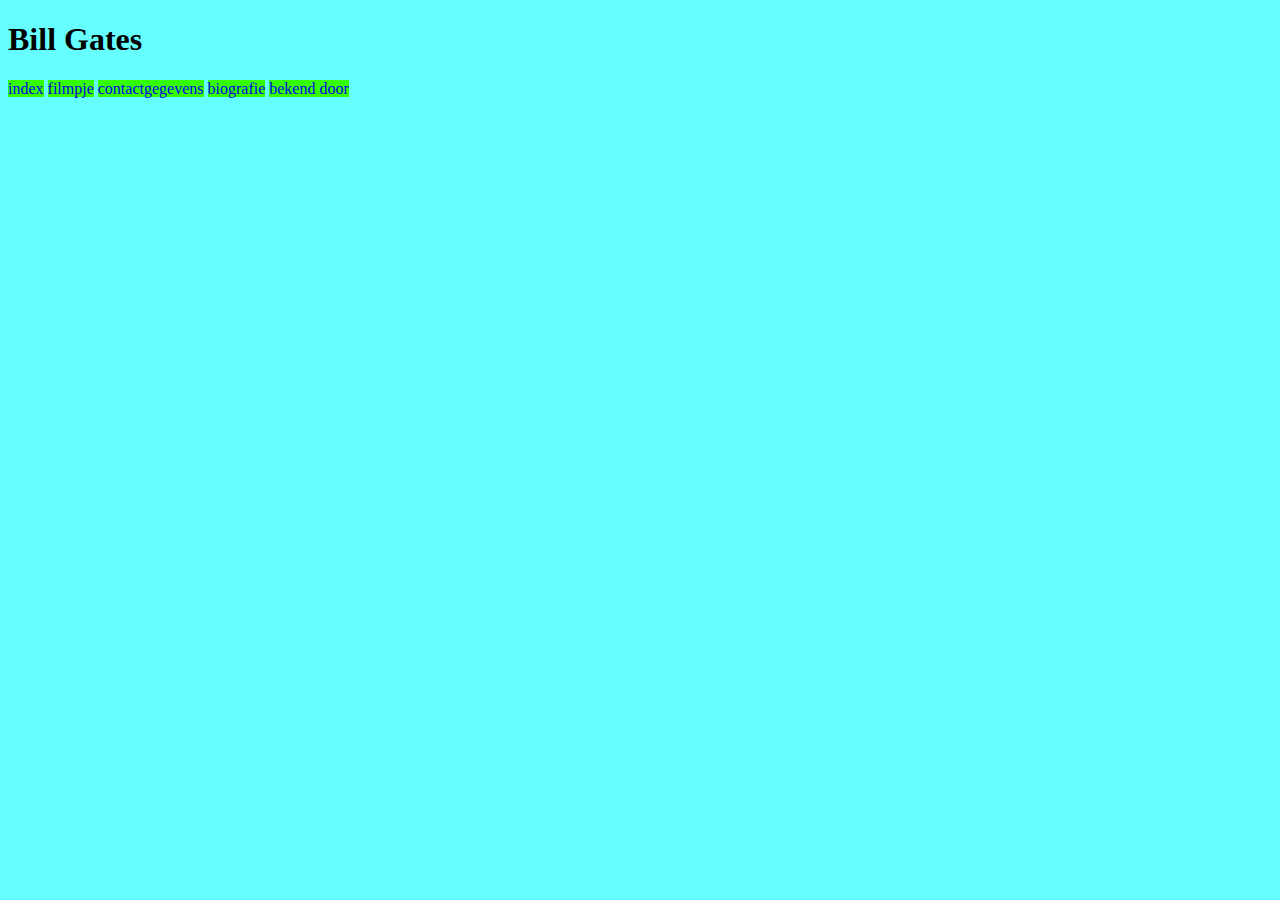
<file: index.html>
<!DOCTYPE html>
<html>
  <head>
    <meta charset="utf-8">
    <title>Bill Gates</title>
  </head>
  <body>
    <link rel="stylesheet" href="index.css">
    <h1>Bill Gates</h1>
    <a href="index.html">index</a>
    <a href="filmpje.html">filmpje</a>
    <a href="contactgegevens.html">contactgegevens</a>
    <a href="biografie.html">biografie</a>
    <a href="bekend door.html">bekend door</a>

  </body>
</html>
</file>
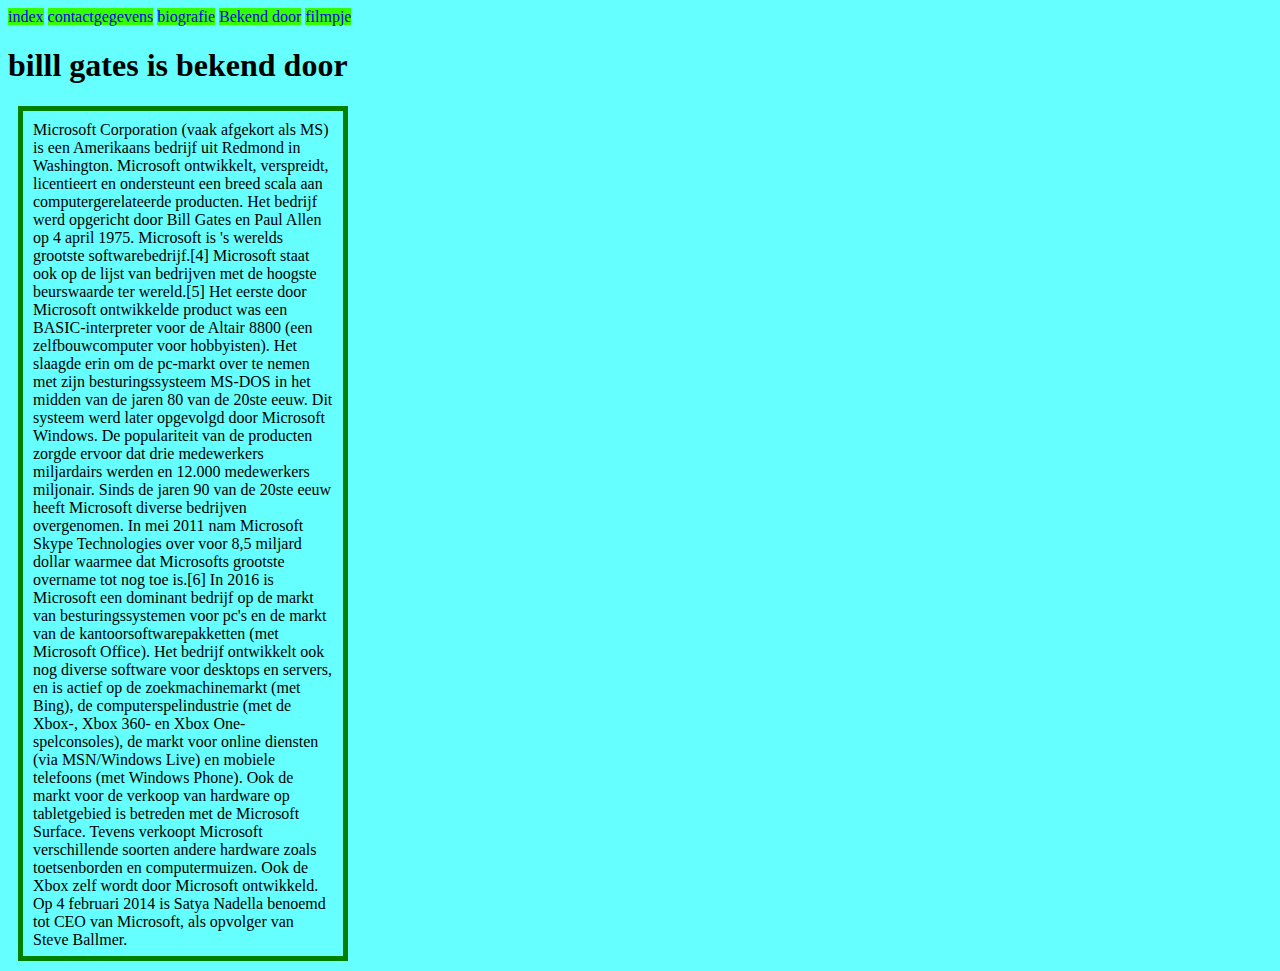
<file: bekend door.html>
<!DOCTYPE html>
<html>
  <head>
    <meta charset="utf-8">
    <title>bekend door</title>
  </head>
  <body>
    <link rel="stylesheet" href="bekend door.css">
    <a href="index.html">index</a>
    <a href="contactgegevens.html">contactgegevens</a>
    <a href="biografie.html">biografie</a>
    <a href="bekend door.html">Bekend door</a>
    <a href="filmpje.html">filmpje</a>
    <h1>billl gates is bekend door</h1>
    <p>Microsoft Corporation (vaak afgekort als MS) is een Amerikaans bedrijf uit Redmond in Washington. Microsoft ontwikkelt, verspreidt, licentieert en ondersteunt een breed scala aan computergerelateerde producten. Het bedrijf werd opgericht door Bill Gates en Paul Allen op 4 april 1975. Microsoft is 's werelds grootste softwarebedrijf.[4] Microsoft staat ook op de lijst van bedrijven met de hoogste beurswaarde ter wereld.[5]
Het eerste door Microsoft ontwikkelde product was een BASIC-interpreter voor de Altair 8800 (een zelfbouwcomputer voor hobbyisten). Het slaagde erin om de pc-markt over te nemen met zijn besturingssysteem MS-DOS in het midden van de jaren 80 van de 20ste eeuw. Dit systeem werd later opgevolgd door Microsoft Windows. De populariteit van de producten zorgde ervoor dat drie medewerkers miljardairs werden en 12.000 medewerkers miljonair. Sinds de jaren 90 van de 20ste eeuw heeft Microsoft diverse bedrijven overgenomen. In mei 2011 nam Microsoft Skype Technologies over voor 8,5 miljard dollar waarmee dat Microsofts grootste overname tot nog toe is.[6]
In 2016 is Microsoft een dominant bedrijf op de markt van besturingssystemen voor pc's en de markt van de kantoorsoftwarepakketten (met Microsoft Office). Het bedrijf ontwikkelt ook nog diverse software voor desktops en servers, en is actief op de zoekmachinemarkt (met Bing), de computerspelindustrie (met de Xbox-, Xbox 360- en Xbox One-spelconsoles), de markt voor online diensten (via MSN/Windows Live) en mobiele telefoons (met Windows Phone).
Ook de markt voor de verkoop van hardware op tabletgebied is betreden met de Microsoft Surface. Tevens verkoopt Microsoft verschillende soorten andere hardware zoals toetsenborden en computermuizen. Ook de Xbox zelf wordt door Microsoft ontwikkeld.
Op 4 februari 2014 is Satya Nadella benoemd tot CEO van Microsoft, als opvolger van Steve Ballmer.</p>
  </body>
</html>
</file>
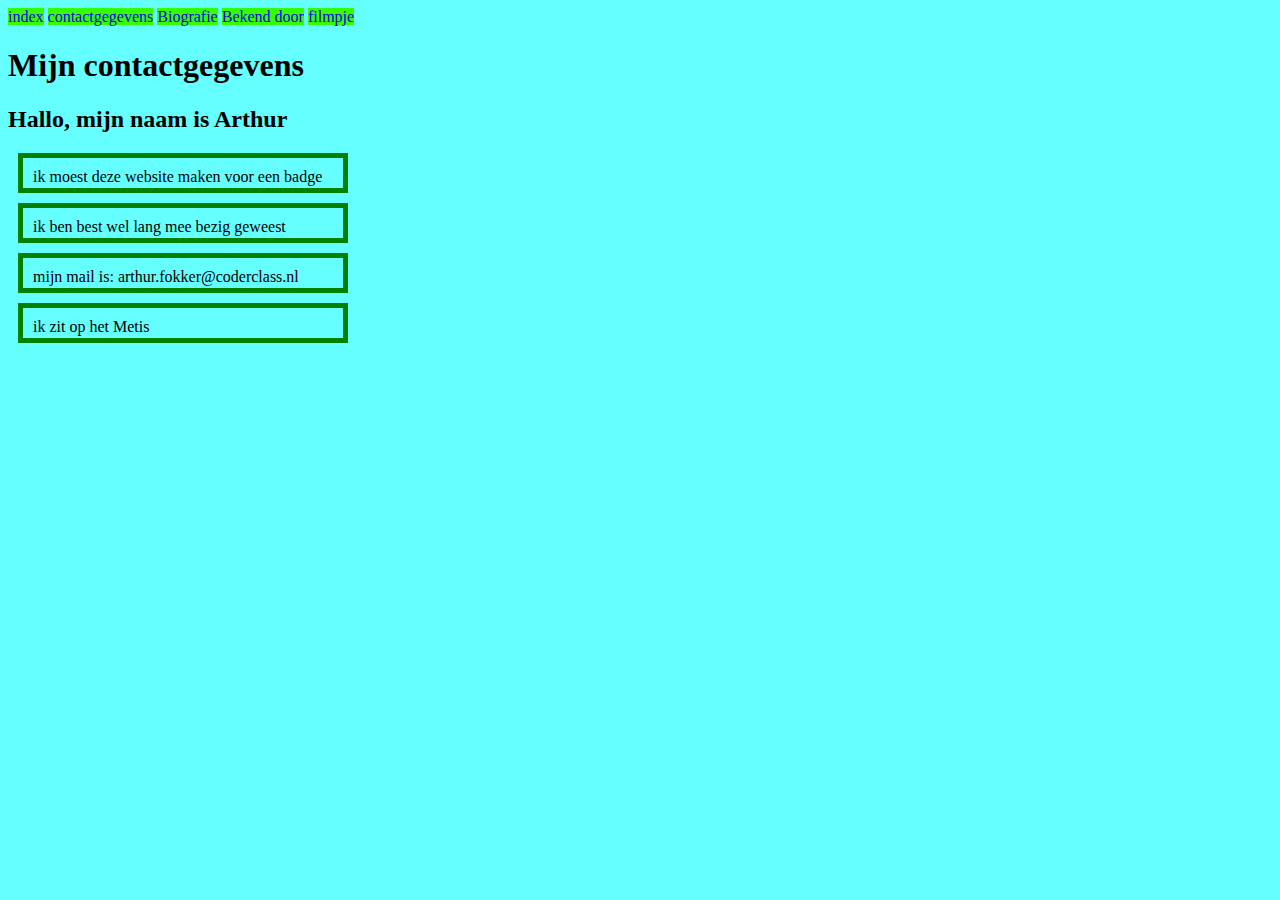
<file: contactgegevens.html>
<!DOCTYPE html>
<html>
  <head>
    <meta charset="utf-8">
    <title>contactgegevens</title>
  </head>
  <body>
    <link rel="stylesheet" href="contactgegevens.css">
    <a href="index.html">index</a>
    <a href="contactgegevens.html">contactgegevens</a>
    <a href="biografie.html">Biografie</a>
    <a href="bekend door.html">Bekend door</a>
    <a href="filmpje.html">filmpje</a>
    <h1>Mijn contactgegevens</h1>
    <h2>Hallo, mijn naam is Arthur</h2>
    <p>ik moest deze website maken voor een badge</p>
    <p>ik ben best wel lang mee bezig geweest</p>
    <p>mijn mail is: arthur.fokker@coderclass.nl</p>
    <p>ik zit op het Metis</p>
    <iframe src="https://www.google.com/maps/embed?pb=!1m18!1m12!1m3!1d3210.5659965166333!2d4.915998315801591!3d52.361770979784524!2m3!1f0!2f0!3f0!3m2!1i1024!2i768!4f13.1!3m3!1m2!1s0x47c609711f21356f%3A0x4698c2612bcb276b!2sMetis+Montessori+Lyceum!5e1!3m2!1snl!2snl!4v1527232651985" width="600" height="450" frameborder="0" style="border:0" allowfullscreen></iframe>
  </body>
</html>
</file>
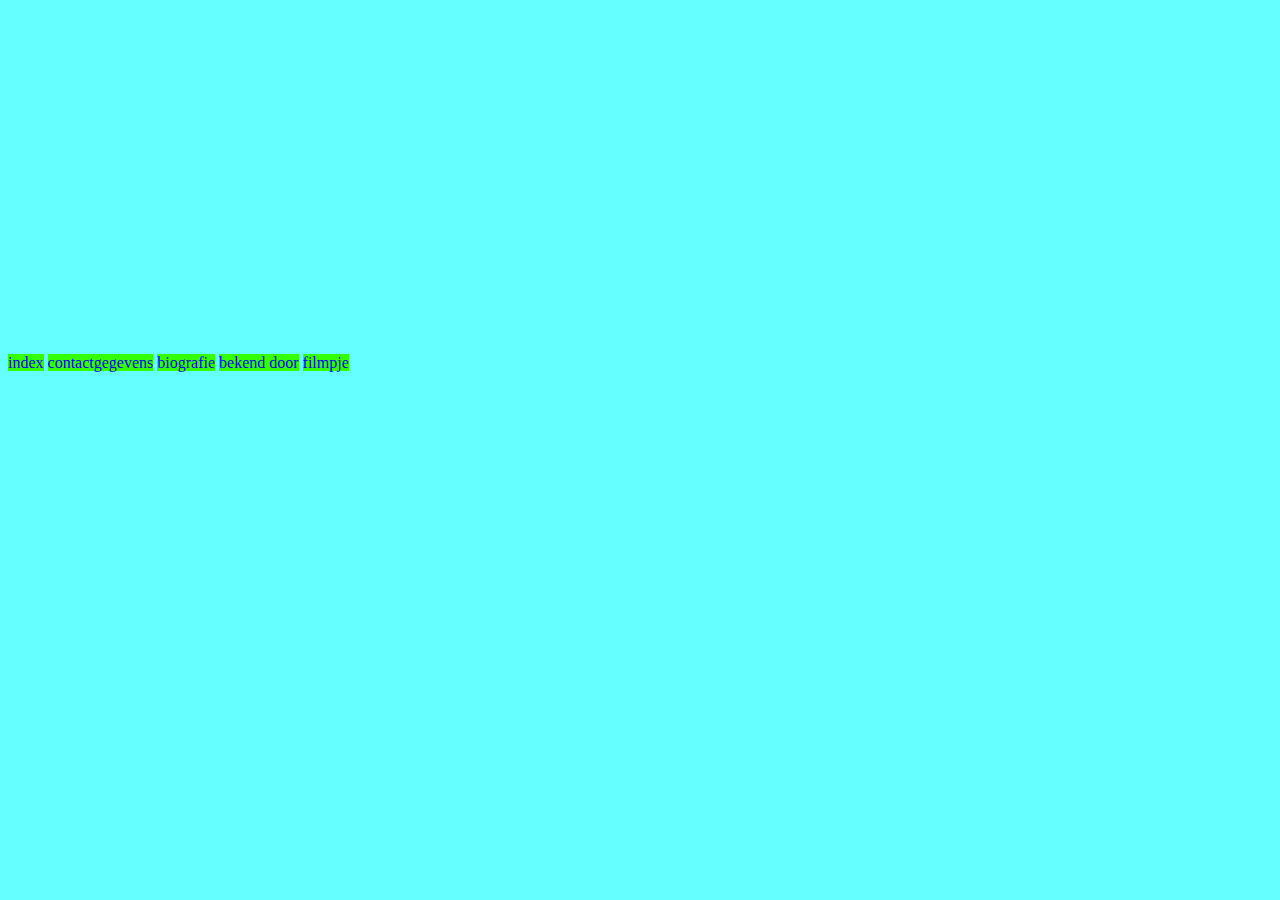
<file: filmpje.html>
<!DOCTYPE html>
<html>
  <head>
    <meta charset="utf-8">
    <title>filmpje</title>
  </head>
  <body>
    <link rel="stylesheet" href="filmpje.css">
    <a href="index.html">index</a>
    <a href="contactgegevens.html">contactgegevens</a>
    <a href="biografie.html">biografie</a>
    <a href="bekend door.html">bekend door</a>
    <a href="filmpje.html">filmpje</a>
    <iframe src="http://www.tagtele.com/embed/31758/" width="640" height="360" frameborder="0" scrolling="no" allowfullscreen></iframe>
  </body>
</html>
</file>
<file: index.css>
body
  {
  background-color: #66FFFF;

}
a {
  text-decoration: none;
}

a:link {
  text-decoration: #66FFFF;
  background-color: #33FF00;

}
p {
  border: 5px solid green;
  padding: 10px;
  margin: 10px;
  height: 300px;
  length: 500px;
  width: 300px;
}
</file>
<file: bekend door.css>
body
  {
  background-color: #66FFFF;

}
a {
  text-decoration: none;
}

a:link {
  text-decoration: #66FFFF;
  background-color: #33FF00;

}
p {
  border: 5px solid green;
  padding: 10px;
  margin: 10px;
  height: 825px;
  length: 500px;
  width: 300px;
}
</file>
<file: contactgegevens.css>
body
  {
  background-color: #66FFFF;

}
a {
  text-decoration: none;
}

a:link {
  text-decoration: #66FFFF;
  background-color: #33FF00;

}
p {
  border: 5px solid green;
  padding: 10px;
  margin: 10px;
  height: 10px;
  length: 500px;
  width: 300px;
}
</file>
<file: filmpje.css>
body
  {
  background-color: #66FFFF;

}
a {
  text-decoration: none;
}

a:link {
  text-decoration: #66FFFF;
  background-color: #33FF00;

}
p {
  border: 5px solid green;
  padding: 10px;
  margin: 10px;
  height: 300px;
  length: 500px;
  width: 300px;
}
</file>
